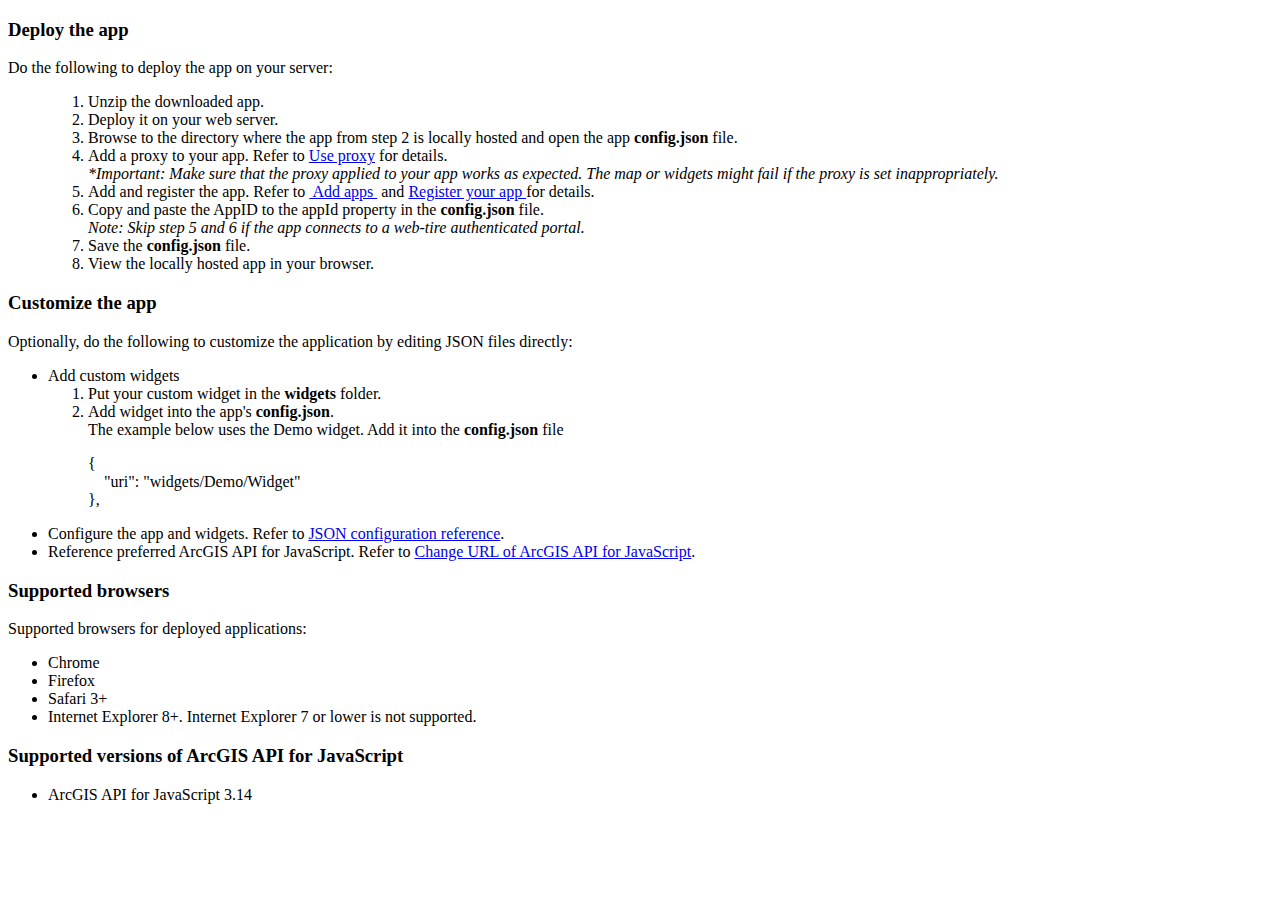
<file: Thunder/CnlightingBuilder/readme.html>
<!DOCTYPE html>
<html>
<head>
    <meta http-equiv="Content-Type" content="text/html; charset=utf-8">
    <meta name="viewport" content="initial-scale=1, maximum-scale=1, user-scalable=no">
<title>Readme</title>
  <style>
.selector{color:red;}
.heading{
background-color:#D8E0E2;
background-repeat:repeat-x;
border-bottom:1px solid #FFFFFF;
border-top:1px solid #FFFFFF;
color:black;
font-family:Verdana,Arial,Helvetica,sans-serif;
font-size:16px;
font-weight:bold;
letter-spacing:1.1px;
margin:15px 0 10px;
padding:3px 10px;
text-align:center;
}
  </style>

 </head>

<body>
<h3>Deploy the app</h3>
<p>Do the following to deploy the app on your server:</p>
<ul>
	<ol>
	  <li>Unzip the downloaded app.</li>
	  <li>Deploy it on your web server.</li>
	  <li>Browse to the directory where the app from step 2 is locally hosted and open the app <strong>config.json</strong> file.</li>
	  <li>Add a proxy to your app. Refer to <a
href="http://doc.arcgis.com/en/web-appbuilder/manage-apps/use-proxy.htm">Use proxy</a> for details. <br>
	  <i>*Important: Make sure that the proxy applied to your app works as expected. The map or widgets might fail if the proxy is set inappropriately.</i></li>
	  <li>Add and register the app. Refer to <a href="http://doc.arcgis.com/en/arcgis-online/share-maps/add-items.htm"> Add apps </a> and <a href="http://doc.arcgis.com/en/arcgis-online/share-maps/add-items.htm">Register your app </a> for details.</li>
	  <li>Copy and paste the AppID to the appId property in the <strong>config.json</strong> file. <br>
	  <i>Note: Skip step 5 and 6 if the app connects to a web-tire authenticated portal.</i></li>
	  <li>Save the <strong>config.json</strong> file. </li>
	  <li>View the locally hosted app in your browser.</li>
	</ol>
</ul>

<h3>Customize the app</h3>
<p>Optionally, do the following to customize the application by editing JSON files directly:</p>
<ul>
  <li>Add custom widgets
    <ol>
      <li>Put your custom widget in the <strong>widgets</strong> folder.</li>
      <li>Add widget into the app's <strong>config.json</strong>.<br>
      The example below uses the Demo widget. Add it into the <strong>config.json</strong> file<br>
        <p>{<br>
		&nbsp;&nbsp;&nbsp;&nbsp;"uri": "widgets/Demo/Widget"<br>
		},</p>
      </li>
    </ol>
  </li>
  <li>Configure the app and widgets. Refer to <a href="http://doc.arcgis.com/en/web-appbuilder/extend-apps/app-configuration.htm">JSON configuration reference</a>.</li>
  <li>Reference preferred ArcGIS API for JavaScript. Refer to <a href="http://doc.arcgis.com/en/web-appbuilder/extend-apps/change-url-of-arcgis-api-for-javascript.htm">Change URL of ArcGIS API for JavaScript</a>.</li>
</ul>
<h3>Supported browsers</h3>
<p>Supported browsers for deployed applications:</p>
<ul>
  <li>Chrome</li>
  <li>Firefox</li>
  <li>Safari 3+</li>
  <li>Internet Explorer 8+. Internet Explorer 7 or lower is not supported.</li>
</ul>
<h3>Supported versions of ArcGIS API for JavaScript</h3>
<ul>
  <li>ArcGIS API for JavaScript 3.14</li>
</ul>
</body>
</html>
</file>
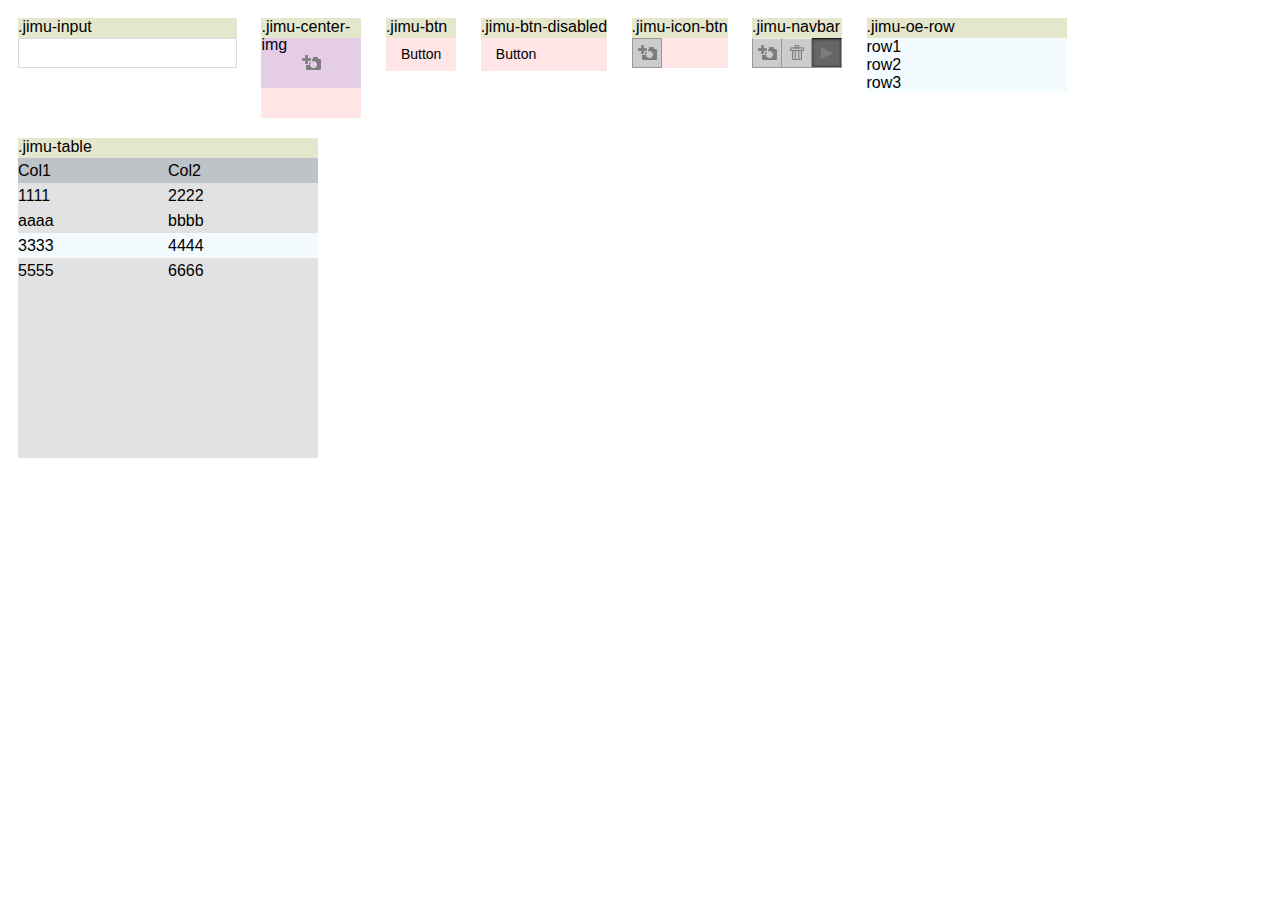
<file: Thunder/CnlightingBuilder/jimu.js/tests/test-css.html>
<!DOCTYPE HTML>

<html>
	<head>
		<meta http-equiv="Content-Type" content="text/html; charset=utf-8">
		<meta name="viewport" content="width=device-width, initial-scale=1.0, maximum-scale=1.0, user-scalable=no" />
		<title>Jimu Base CSS Demo</title>	
		<link rel="stylesheet" type="text/css" href="../css/jimu.css">
		<link rel="stylesheet" type="text/css" href="http://yiweim2:3344/webappbuilder/stemapp/themes/LaunchpadTheme/styles/default/style.css">
		<style type="text/css">
			.item{
				display: inline-block;
				vertical-align: top;
				margin: 10px;
				position: relative;
				background-color: rgba(255,0,0,0.1);
			}
			.item .title{
				width: 100%;
				height: 20px;
				background-color: rgba(0,255,0,0.1);
			}
			.item .content{
				width: 100%;
				position: relative;
			}
		</style>
	</head>
	<body class="claro">
		<div class="item">
			<div class="title">.jimu-input</div>
			<div class="content">
				<input class="jimu-input">
			</div>
		</div>

		<div class="item" style="width: 100px; height: 100px;">
			<div class="title">.jimu-center-img</div>
			<div class="content" style="height: 50px; background-color: rgba(0,0,255,0.1)">
				<div class="jimu-center-img" style="background-image: url(images/pic1.png);"></div>
			</div>			
		</div>

		<div class="item">
			<div class="title">.jimu-btn</div>
			<div class="content">
				<div class="jimu-btn">Button</div>
			</div>			
		</div>

		<div class="item">
			<div class="title">.jimu-btn-disabled</div>
			<div class="content">
				<div class="jimu-btn jimu-state-disabled">Button</div>
			</div>			
		</div>

		<div class="item">
			<div class="title">.jimu-icon-btn</div>
			<div class="content">
				<div class="jimu-icon-btn" style="background-image: url(images/pic1.png);"></div>
			</div>			
		</div>

		<div class="item">
			<div class="title">.jimu-navbar</div>
			<div class="content">
				<div class="jimu-navbar">
					<div class="jimu-icon-btn" style="background-image: url(images/pic1.png);"></div>
					<div class="jimu-icon-btn" style="background-image: url(images/pic2.png);"></div>
					<div class="jimu-icon-btn jimu-state-selected" style="background-image: url(images/pic3.png);"></div>
				</div>
			</div>			
		</div>

		<div class="item">
			<div class="title">.jimu-oe-row</div>
			<div class="content">
				<div class="jimu-oe-row" style="width:200px;">
					<div>row1</div>
					<div>row2</div>
					<div>row3</div>
				</div>				
			</div>			
		</div>

		<div class="item">
			<div class="title">.jimu-table</div>
			<div class="content" style="width:300px;height:300px;">
				<table class="jimu-table" style="height:100%">
					<thead>
						<tr>
							<td>Col1</td>
							<td>Col2</td>
						</tr>
					</thead>
					<tr>
						<td>1111</td>
						<td>2222</td>
					</tr>
					<tr>
						<td>aaaa</td>
						<td>bbbb</td>
					</tr>
					<tr class="jimu-state-selected">
						<td>3333</td>
						<td>4444</td>
					</tr>
					<tr>
						<td>5555</td>
						<td>6666</td>
					</tr>
					<tr class="auto-height">
						<td></td>
						<td></td>
					</tr>
				</table>			
			</div>			
		</div>

	</body>

</html>
</file>
<file: Thunder/CnlightingBuilder/jimu.js/css/jimu.css>
/***************************************************************************
reset the browser's default css setting
****************************************************************************/
/*
table{
  border-collapse: collapse;
  width: 100%;
}
td, th{
  padding: 0;
}*/

@import url("ColorPicker.css");
@import url("dojo-override.css");
@import url("spacing.css");
@import url("sprite.css");

/* disable the blue color outline in chrome */
*:focus{
  outline: none;
}

/* enables the border box model at all elements which has a "jimu" class and the children of it*/
 [class*='jimu'],
 [class*='jimu'] * {
  -moz-box-sizing: border-box;
  box-sizing: border-box;
}
/************* change map CSS**********************/
.esriSimpleSliderTL{
  top: 5px;
  left: 7px;
  border: 0px solid #666;
  background-color: rgba(255, 255, 255, 0.3);
}
.jimu-rtl .esriSimpleSliderTL{
  right: 7px;
  left: auto;
}

.esriControlsBR{
  z-index: auto;
}
.esriPopup, .esriPopupMobile, .esriMobileNavigationBar, .esriMobilePopupInfoView{
  z-index: 108
}
.jimu-rtl .esriControlsBR{
  left: 5px;
  text-align: left;
}
.jimu-rtl .esriAttribution{
  text-align: right;
  margin: 0 0 0 5px;
  position: absolute;
  left: 65px;
  bottom: 0;
}
.jimu-rtl .map .logo-med{
  float: left;
}

.esriSimpleSliderIncrementButton{
  background-color: rgba(0,0,0,0.2);
}
.esriSimpleSliderIncrementButton:hover{
  background-color: rgba(0,0,0,0.4);
}
.esriSimpleSliderDecrementButton{
  background-color: rgba(0,0,0,0.2);
}
.esriSimpleSliderDecrementButton:hover{
  background-color: rgba(0,0,0,0.4);
}
.esriSimpleSliderVertical{
  color: white;
}
.jimu-rtl .esriScalebarLineLabel{
  right: 95%;
}

#map_root{
  z-index: auto !important;
}
/************* END **********************/
body,html{
  font-family: 'Open Sans', Helvetica, Arial;
}

/***************************************************************************
classes can be used in the html
****************************************************************************/
.jimu-main-background{background-color: #485566;}
.jimu-main-background-2{background-color: white;}

.jimu-ellipsis{
  overflow: hidden;
  text-overflow: ellipsis;
  white-space: nowrap;
}

/* style to keep content middle aligned */
.jimu-auto-vertical{
  text-align:center;
}
.jimu-auto-vertical:after{
  display:inline-block;
  *display:inline;
  *zoom:1;
  width:0;
  height:100%;
  vertical-align:middle;
  content:'';
}
.jimu-auto-vertical .jimu-auto-vertical-content{
  display:inline-block;
  *display:inline;
  *zoom:1;
  vertical-align:middle;
  cursor: default;
}

/* css for opacity */
.jimu-opacity-0{
  filter:alpha(opacity=0);
  opacity: 0;
}

.jimu-opacity-1{
  filter:alpha(opacity=10);
  opacity: 0.1;
}

.jimu-opacity-2{
  filter:alpha(opacity=20);
  opacity: 0.2;
}

.jimu-opacity-3{
  filter:alpha(opacity=30);
  opacity: 0.3;
}

.jimu-opacity-4{
  filter:alpha(opacity=40);
  opacity: 0.4;
}

.jimu-opacity-5{
  filter:alpha(opacity=50);
  opacity: 0.5;
}

.jimu-opacity-6{
  filter:alpha(opacity=60);
  opacity: 0.6;
}

.jimu-opacity-7{
  filter:alpha(opacity=70);
  opacity: 0.7;
}

.jimu-opacity-8{
  filter:alpha(opacity=80);
  opacity: 0.8;
}

.jimu-opacity-9{
  filter:alpha(opacity=90);
  opacity: 0.9;
}

/* css for corner radius */
.jimu-corner-tl{
  -webkit-border-top-left-radius:4px;
  -moz-border-radius-topleft:4px;
  border-top-left-radius:4px;
}

.jimu-corner-tr{
  -webkit-border-top-right-radius:4px;
  -moz-border-radius-topright:4px;
  border-top-right-radius:4px;
}

.jimu-corner-bl{
  -webkit-border-bottom-left-radius:4px;
  -moz-border-radius-bottomleft:4px;
  border-bottom-left-radius:4px;
}

.jimu-corner-br{
  -webkit-border-bottom-right-radius:4px;
  -moz-border-radius-bottomright:4px;
  border-bottom-right-radius:4px;
}

.jimu-corner-top{
  -webkit-border-top-left-radius:4px;
  -webkit-border-top-right-radius:4px;
  -moz-border-radius-topleft:4px;
  -moz-border-radius-topright:4px;
  border-top-left-radius:4px;
  border-top-right-radius:4px;
}

.jimu-corner-bottom{
  -webkit-border-bottom-right-radius:4px;
  -webkit-border-bottom-left-radius:4px;
  -moz-border-radius-bottomright:4px;
  -moz-border-radius-bottomleft:4px;
  border-bottom-right-radius:4px;
  border-bottom-left-radius:4px;
}

.jimu-corner-left{
  -webkit-border-top-left-radius:4px;
  -webkit-border-bottom-left-radius:4px;
  -moz-border-radius-topleft:4px;
  -moz-border-radius-bottomleft:4px;
  border-top-left-radius:4px;
  border-bottom-left-radius:4px;
}

.jimu-corner-right{
  -webkit-border-top-right-radius:4px;
  -webkit-border-bottom-right-radius:4px;
  -moz-border-radius-topright:4px;
  -moz-border-radius-bottomright:4px;
  border-top-right-radius:4px;
  border-bottom-right-radius:4px;
}

.jimu-corner-leading,.jimu-rtl .jimu-corner-trailing{
  -webkit-border-top-left-radius:4px;
  -webkit-border-bottom-left-radius:4px;
  -moz-border-radius-topleft:4px;
  -moz-border-radius-bottomleft:4px;
  border-top-left-radius:4px;
  border-bottom-left-radius:4px;
}

.jimu-corner-trailing,.jimu-rtl .jimu-corner-leading{
  -webkit-border-top-right-radius:4px;
  -webkit-border-bottom-right-radius:4px;
  -moz-border-radius-topright:4px;
  -moz-border-radius-bottomright:4px;
  border-top-right-radius:4px;
  border-bottom-right-radius:4px;
}

.jimu-corner-leading-top{
  -webkit-border-top-left-radius:4px;
  -moz-border-radius-topleft:4px;
  border-top-left-radius:4px;
}

.jimu-rtl .jimu-corner-leading-top{
  -webkit-border-top-right-radius:4px;
  -moz-border-radius-topright:4px;
  border-top-right-radius:4px;
}

.jimu-corner-trailing-top{
  -webkit-border-top-right-radius:4px;
  -moz-border-radius-topright:4px;
  border-top-right-radius:4px;
}

.jimu-rtl .jimu-corner-trailing-top{
  -webkit-border-top-left-radius:4px;
  -moz-border-radius-topleft:4px;
  border-top-left-radius:4px;
}

.jimu-corner-leading-bottom{
  -webkit-border-bottom-left-radius:4px;
  -moz-border-radius-bottomleft:4px;
  border-bottom-left-radius:4px;
}

.jimu-rtl .jimu-corner-leading-bottom{
  -webkit-border-bottom-right-radius:4px;
  -moz-border-radius-bottomright:4px;
  border-bottom-right-radius:4px;
}

.jimu-corner-trailing-bottom{
  -webkit-border-bottom-right-radius:4px;
  -moz-border-radius-bottomright:4px;
  border-bottom-right-radius:4px;
}

.jimu-rtl .jimu-corner-trailing-bottom{
  -webkit-border-bottom-left-radius:4px;
  -moz-border-radius-bottomleft:4px;
  border-bottom-left-radius:4px;
}

.jimu-corner-all{
  -moz-border-radius:4px;
  -webkit-border-radius:4px;
  border-radius:4px;
}

/* style for jimu-icon */
.jimu-icon{
  display: inline-block;
  background-image: url(sprite.png);
  background-repeat: no-repeat;
  background-color: transparent;
}

/*style for table*/
.jimu-table{
  border-collapse: collapse;
  border-spacing: 0;
  width: 100%;
}
.jimu-table>thead>tr, .jimu-table>thead>th{
  background-color: #bdc3c7;
}
.jimu-table tr{
  background-color: #e2e2e2;
  height: 25px;
}
.jimu-table tr.auto-height{
  height: auto;
}
.jimu-table tr:hover{
  background-color: #d9dde0;
}
  /*mouse down*/
.jimu-table tr.jimu-state-active{
  background-color: #009cff;
}
.jimu-table tr.jimu-state-selected{
  background-color: #f4fbff;
}
.jimu-table td, .jimu-table th{
  padding: 0;
}

/*styled input tag*/
.jimu-input{
  height: 30px;
  background: white;
  border: 1px solid #d2dae2;
  color: #d9dde0;
  padding: 5px;
  margin: 0;
  border-radius: 2px;
  font-size: 16px;
}
.jimu-input:focus{
  color: #686868;
  outline: none;
  box-shadow: 0px 0px 5px 0px rgba(81, 177, 254, 0.4);
}

/*put a img in the center of it's parent node through background*/
.jimu-center-img{
  position: absolute;
  left: 0;
  right: 0;
  top: 0;
  bottom: 0;
  background-repeat: no-repeat;
  background-position: center center;
}

/*a styled button using div*/
.jimu-btn{
  cursor:pointer;
  min-width: 70px;
  /*min-width: 46px \0;
  min-width: 70px \9\0;*/
  display:inline-block;
  padding:0 15px;
  line-height: 33px;
  font-size:14px;
  text-align:center;
  vertical-align:middle;
  -webkit-border-radius:5px;
  -moz-border-radius:5px;
  -o-border-radius:5px;
  -ms-border-radius:5px;
  border-radius: 5px;
  overflow: hidden;
  text-overflow: ellipsis;
  white-space: nowrap;
}

/*a div button with a icon in its center*/
.jimu-icon-btn{
  float: left;
  min-width: 30px;
  min-height: 30px;
  border: 1px solid #999;
  position: relative;
  background-color: #ccc;
  cursor: pointer;
  background-position: center center;
  background-repeat: no-repeat;
}
.jimu-icon-btn:hover{
  background-color: #f4f4f4;
}

/* a div with add icon and label */
.add-with-icon{
  display: inline-block;
  overflow: hidden;
  height: 24px;
  font-size: 13px;
  cursor: pointer;
  color: #538ec8;
}

.add-with-icon.jimu-state-disabled{
  cursor: default;
  color: #a0acbf;
}

.add-with-icon .jimu-icon-add{
  float: left;
  margin-top: 3px;
}

.jimu-rtl .add-with-icon .jimu-icon-add{
  float: right;
}

.add-with-icon .add-label{
  float: left;
  height: 100%;
  line-height: 24px;
  vertical-align: middle;
  margin-left: 7px;
  text-decoration: underline;
}

.jimu-rtl .add-with-icon .add-label{
  float: right;
  margin-left: 0;
  margin-right: 7px;
}

/*create-map-error*/
body > .create-map-error{
  position: absolute;
  left: 0;
  width: 100%;
  top: 40%;
  text-align: center;
  padding-top: 60px;
  background: url(images/depressed.png) top center no-repeat;
}

/*put a group of jimu-icon-btn into a div as a navigation bar.
Navigation bar can have selected button*/
.jimu-navbar{
  overflow: hidden;
}
.jimu-navbar>.jimu-icon-btn{
  border-top: 1px solid rgba(255,255,255,0.65);
  border-left: none;
}
.jimu-navbar>.jimu-icon-btn:nth-child(1){
  margin-left: 0;
  border-left: 1px solid #999;
}
.jimu-navbar>.jimu-icon-btn:hover{
  background-color: #f4f4f4;
}
.jimu-navbar>.jimu-icon-btn.jimu-state-selected{
  background-color: #666;
  border-top: 1px solid rgba(0,0,0,0.75);
  box-shadow: 0px 0px 3px 0px rgba(0, 0, 0, 0.75) inset;
}

.jimu-vline{
  height: 100%;
  width: 2px;
  background-color: white;
  float: left;
  opacity: 0.4;
}
/*odd even row*/
.jimu-oe-row{
}
.jimu-oe-row:nth-child(odd){
  background-color: #f4fbff;
}
.jimu-oe-row:nth-child(even){
  background-color: #fff;
}
.jimu-oe-row.jimu-state-selected{
 background-color: #009cff;
}
/***************************************************************************
css for the dijits
****************************************************************************/
/*the css for Checkbox dijit*/
.jimu-checkbox{
  overflow: hidden;
  display: inline-block;
}
/*.jimu-checkbox .checkbox, .jimu-checkbox .label{
  float: left;
}*/
.jimu-checkbox .checkbox{
  width: 16px;
  height: 16px;
  display: inline-block;
  border: 1px solid #86909c;
  cursor: pointer;
  border-radius: 2px;
  margin-top:1px;
}
.jimu-checkbox .checkbox:hover{
  box-shadow: 0px 0px 5px 0px rgba(81, 177, 254, 0.4);
}
.jimu-checkbox .checkbox.checked{
  background-image: url(images/checked_default.png);
  border-style: none;
}
.jimu-checkbox .label{
  font-size: 14px;
  margin: auto 5px;
  cursor: default;
}

/*the css for DropMenu dijit*/
.jimu-dropmenu{
  overflow: visible;
}
.jimu-dropmenu>.jimu-icon-btn{
  width: 15px;
  height: 15px;
  min-height: 15px;
  min-width: 15px;
  border: 1px solid #d9dde0;
  background-color: #d9dde0;
  background-image: url(images/down_arrow_8_default.png);
}
.jimu-dropmenu>.jimu-icon-btn:hover{
  box-shadow: 0px 0px 5px 0px rgba(81, 177, 254, 0.4);
}
.jimu-dropmenu>.drop-menu{
  position: absolute;
  border: 1px solid #d7dbde;
  background-color: #d7dbde;
}
.jimu-dropmenu .menu-item{
  height: 25px;
  min-width: 50px;
  margin: 0px 5px;
  cursor: pointer;
}
.jimu-dropmenu .menu-item:hover{
  color: #51b1fe;
  text-decoration: underline;
}
.jimu-dropmenu .menu-item-line{
  border: 1px solid #ffffff;
  margin: 0px;
}

/*used for the controller List*/
.jimu-list-container{
  width: 100%;
  height: 100%;
  vertical-align: middle;
  overflow-y: overlay;
}
.jimu-list-item{
  height: 30px;
  line-height: 30px;
  font-size: 12px;
  overflow: hidden;
  white-space: pre-wrap;
}
.jimu-list-item .label{
  padding-left: 10px;
}
.jimu-list-item:hover{
  background-color: #d9dde0;
}
.jimu-list-item.selected{
  background-color: #d9dde0;
}

/*the css for RadioBtn dijit*/
.jimu-radio{
  width: 16px;
  height: 16px;
  display: inline-block;
  border-radius: 8px;
  border: 1px solid #8a8a8a;
  cursor: pointer;
  background-color: white;
}
.jimu-radio-inner{
  width: 10px;
  height: 10px;
  margin: 2px;
  display: none;
  border-radius: 5px;
  background-color: black;
}
.jimu-radio-checked .jimu-radio-inner{
  display: block;
}

/*the css for ViewStack dijit*/
.jimu-viewstack>.view{
  width: 100%;
  height: 100%;
}

/*the css for Tab dijit*/
.jimu-tab{
  position: relative;
  width: 100%;
  height: 100%;
}
.jimu-tab>.control{
  overflow: hidden;
}
.jimu-tab>.control>.tab{
  min-width: 30px;
  height: 30px;
  border-left: 1px solid white;
  background-color: #d9dde0;
  color: #86909c;
  font-size: 14px;
  float: left;
  text-align: center;
  cursor: pointer;
  padding-left: 10px;
  padding-right: 10px;
  white-space: nowrap;
  text-overflow: clip;
}
.jimu-tab>.control>.tab.jimu-state-selected{
  background-color: #fff;
  border-top: 2px solid #8994a1;
  border-left: none;
}
.jimu-tab>.control>.tab.jimu-state-selected+.tab{
  border-left: none;
}
.jimu-tab>.jimu-viewstack{
  background-color: #fff;
  position: absolute;
  top: 30px;
  left: 0;
  right: 0;
  bottom: 0;
  height: auto;
}
.jimu-tab.nested>.control>.tab{
  min-width: 50px;
  min-height: 30px;
  background-color: white;
  color: #8c8c8c;
  float: left;
  text-align: center;
  cursor: pointer;
  padding-left: 10px;
  padding-right: 10px;
  font-size: 14px;
}
.jimu-tab.nested>.control>.tab.jimu-state-selected{
  background-color: #e2f6ff;
  color: #0db2ef;
}

.jimu-rtl .jimu-tab>.control>.tab{
  border-right: 1px solid white;
  float: right;
}
.jimu-rtl .jimu-tab>.control>.tab.jimu-state-selected{
  border-right: none;
}
.jimu-rtl .jimu-tab>.control>.tab.jimu-state-selected+.tab{
  border-right: none;
}
.jimu-rtl .jimu-tab.nested>.control>.tab{
  float: right;
}

.jimu-tile-container{
  position: relative;
  overflow-x: hidden;
  overflow-y: auto;
}


/*css for PreloadWidgetIcon dijit*/
.jimu-widget-onscreen-icon{
  position: absolute;
  cursor: pointer;
  border-radius: 4px;
}
.jimu-widget-onscreen-icon img{
  width: 20px;
  height: 20px;
  margin: 10px;
}

/**CSS for LoadingIndicator dijit***/
.jimu-loading-indicator{
  position: absolute;
  top: 0;
  bottom: 0;
  left: 0;
  right: 0;
}
.jimu-loading{
  position: absolute;
  top: 50%;
  margin-top: -16px;
  left: 50%;
  margin-left: -16px;
}

/**CSS for LoadingShelter dijit***/
.jimu-loading-shelter{
  position:absolute;
  top:0;
  left:0;
  right:0;
  bottom:0;
  height:100%;
  width:100%;
  z-index:110;
  background: no-repeat center center;
  opacity:0.6;
  filter:alpha(opacity=60);
  font-size:14px;
  line-height:20px;
}
.jimu-loading-shelter .loading-container{
  color:#000000;
  position:absolute;
  top:50%;
  left:50%;
  margin-left:-29px;
  margin-top:-20px;
  font-weight:bold;
  width:250px;
  height:40px;
}
.jimu-loading-shelter .loading-container img{
  position:absolute;
 /* width:40px;
  height:40px;*/
  left:0;
  top: 15px;
}
.jimu-loading-shelter .loading-container p{
  position:absolute;
  left:60px;
  top:0;
  display:inline-block;
  height:40px;
  line-height:40px;
  white-space:nowrap;
  margin:0 0 0 20px;
}
.jimu-rtl .jimu-loading-shelter .loading-container{
  left: auto;
  right: 50%;
  margin-left:auto;
  margin-right:-50px;
}
.jimu-rtl .jimu-loading-shelter .loading-container img{
  left:auto;
  right: 0;
}
.jimu-rtl .jimu-loading-shelter .loading-container p{
  left: auto;
  right:60px;
  margin:0 20px 0 0;
}

/**CSS for popup dijit***/
.jimu-popup{
  box-shadow: 0 0 4px rgba(160,160,160,0.4);
  position: absolute;
  background-color: white;
  border-radius: 4px;
  opacity: 0;
  overflow: hidden;
}
.jimu-popup > .title{
  height: 40px;
  padding: 0 10px;
  line-height: 40px;
  margin: 0 10px;
  color: #596679;
  font-size: 14px;
  border-top-left-radius: 4px;
  border-top-right-radius: 4px;
  border-bottom: 1px solid #e3ecf2;
  cursor: move;
}
.jimu-popup .title-label{
  overflow: hidden;
  max-width: 900px;
  display: block;
  /*float: left;*/
  /*text-overflow: ellipsis;*/
  white-space: nowrap;
}
.jimu-popup .close-btn{
  margin-top: 12px;
  cursor: pointer;
}
/*.jimu-popup .close-btn:hover{
  opacity: 1;
}*/
.jimu-popup .content{
  font-size: 16px;
  overflow-x: hidden;
  overflow-y: auto;
}
.jimu-popup .content-absolute{
  position: absolute;
  top: 60px;
  bottom: 63px;
  left: 30px;
  right: 30px;
}
.jimu-popup .content-static{
  position: static;
  margin: 20px 30px 0;
}
.jimu-popup .button-container{
  overflow: hidden;
  padding: 15px 30px;
  width: 100%;
}
.jimu-popup .button-container-absolute{
  position: absolute;
  bottom: 0;
}

.jimu-overlay{
  position: absolute;
  left: 0;
  top: 0;
  width: 100%;
  height: 100%;
  z-index: 110;
}

/* css for Message dijit */
.jimu-message>.content{
  word-wrap: break-word;
  white-space: pre-line;
}

/**CSS for search dijit***/
.jimu-search{
  /*background:#f4f4f4;*/
  height: 40px;
  position: relative;
  border-radius: 2px;
}
.jimu-search .jimu-input-wrapper{
  position:absolute;
  left: 5px;
  right:5px;
  top:5px;
  bottom: 5px;
}
.jimu-search .jimu-input{
  width: 100%;
  height: 100%;
}

.jimu-search .jimu-input::-ms-clear{
  display: none;
}

.jimu-search .search-btn{
  position:absolute;
  right:10px;
  top:12px;
  cursor: pointer;
}

/**CSS for message dijit***/

/**state***/
.jimu-state-default{}
.jimu-state-active{}
.jimu-state-selected{}
.jimu-state-error{
  color: #ee0000;
  font-size: 10px;
  line-height: 17px;
  height: 17px;
  background-color: #fff4f4;
  border: 1px solid #d58a8a;
  display: inline-block;
  padding: 0 5px;
}
.jimu-error-message{
  font-weight: bold;
}
.jimu-error-detail{
}
.jimu-tip-message{
  color: #08a200;
  font-size: 10px;
  height: 13px;
  margin-top: 5px;
}

.jimu-panel{
  position: absolute;
  overflow: hidden;
  box-shadow: 0 0 8px 0 rgba(0, 0, 0, 0.2);
}


/***************************************************************************
responsive classes:jimu-r
***************************************************************************/
.jimu-r-row{
  width: 100%;
  min-height: 20px;
  position: relative;
  overflow: hidden;
}
.jimu-r-row [class*="col"]{
  float: left;
  min-height: 20px;
}
.jimu-rtl .jimu-r-row [class*="col"]{
  float: right;
}
.jimu-r-row .col-1-2{
  width: 50%;
}
.jimu-r-row .col-1-3{
  width: 33.33333333333333%;
}
.jimu-r-row .col-2-3{
  width: 66.66666666666667%;
}
.jimu-r-row .col-1-4{
  width: 25%;
}
.jimu-r-row .col-3-4{
  width: 75%;
}
.jimu-r-row .col-1-5{
  width: 20%;
}
.jimu-r-row .col-2-5{
  width: 40%;
}
.jimu-r-row .col-3-5{
  width: 60%;
}
.jimu-r-row .col-4-5{
  width: 80%;
}

/***************************************************************************
widget:jimu-w
***************************************************************************/
/*widget root element, widget template's root element should use this class*/
.jimu-widget, .jimu-widget-setting{
  position: relative;
}
.jimu-widget-frame{
  position: relative;
  width: 100%;
  height: 100%;
}
.jimu-widget-frame.jimu-container{
  overflow-x: auto;
  overflow-y: auto;
  position: relative;
  padding: 14px 14px 14px 14px;
  background-color: white;
}
.jimu-widget-frame>.jimu-container{
  position: relative;
  overflow-x: hidden;
  overflow-y: auto;
  padding: 14px 14px 14px 14px;
  background-color: white;
}
.jimu-widget-icon{}
.jimu-widget-title{}
.jimu-widget-subtitle{
  font-size: 14px;
  color: #222;
}
.jimu-widget-fieldlabel{
  font-size: 12px;
  color: #333;
}
.jimu-widget-content{
  font-size: 12px;
  color: #222;
}
.jimu-widget-placeholder{
  position: absolute;
}
.jimu-widget-placeholder.jimu-state-active{
  border: 2px solid red;
}
.jimu-widget-placeholder .inner{
  width: 20px;
  height: 20px;
  margin: 8px;
  text-align: center;
  line-height: 20px;
  border-radius: 10px;
  color: white;
  background-color: rgba(0, 0, 0, 0.8);
}

/***CSS for SimpleTable dijit***/
.jimu-simple-table{
  width:100%;
  margin:0;
  padding:0;
  overflow-x:hidden;
  overflow-y:auto;
  min-height: 67px;
  position: relative;
}

.jimu-simple-table .simple-table-title{
  font-size: 14px;
}

.jimu-simple-table .head-section{
  width:100%;
  height:36px;
  overflow:hidden;
}

.jimu-simple-table .head-section .simple-table-tbody{
  display: none;
}

.jimu-simple-table .body-section{
  position: absolute;
  top: 36px;
  bottom: 0;
  width:100%;
  overflow-x: hidden;
  overflow-y: auto;
  border-left: 1px solid #eef2f5;
  border-right: 1px solid #eef2f5;
  border-bottom: 1px solid #eef2f5;
  background-color: #fafafc;
  color: #7989a0;
}

.jimu-simple-table .body-section .table-div{
  margin: 0;
  min-height: 100%;
  background-image: url(images/table_under_line.png);
  background-repeat: repeat;
}

.jimu-simple-table .body-section .simple-table-thead{
  display: none;
}

.jimu-simple-table .table{
  width:100%;
  border-collapse:collapse;
  table-layout:fixed;
}

.jimu-simple-table .simple-table-field.hidden-column > *,.jimu-simple-table .simple-table-cell.hidden-column > *{
  display: none;
}

.jimu-simple-table .simple-table-field{
  height: 36px;
  line-height: 36px;
}

.jimu-simple-table .simple-table-cell{
  height:30px;
  line-height:30px;
}

.jimu-simple-table .simple-table-field,.jimu-simple-table .simple-table-cell{
  vertical-align:middle;
  padding-left:8px;
  padding-right:8px;
  padding-top:0;
  padding-bottom:0;
  white-space: nowrap;
  overflow: hidden;
  text-overflow: ellipsis;
}

.jimu-simple-table .simple-table-field > *,.jimu-simple-table .simple-table-cell > *{
  text-overflow: ellipsis;
}

.jimu-simple-table .simple-table-cell > *{
  overflow: hidden;
}

.jimu-simple-table .simple-table-row:last-child .simple-table-cell{
  border-bottom: 0;
}

.jimu-simple-table .simple-table-row .editable-div,.jimu-simple-table .simple-table-row .normal-text-div{
  width: 100%;
  height: 30px;
  overflow: hidden;
  text-overflow: ellipsis;
}

.jimu-simple-table .simple-table-row .editable-input{
  width:100%;
}

.jimu-simple-table .simple-table-row > .actions-td .action-item-parent{
  display: none;
  vertical-align:middle;
}

.jimu-simple-table .simple-table-row:hover > .actions-td .action-item-parent{
  display: inline-block;
}

.jimu-simple-table .simple-table-row > .actions-td .action-item{
  cursor:pointer;
}

/*
.jimu-simple-table .simple-table-row:first-child > .actions-td .row-up-div{
  cursor: default;
  background-image: url(images/up_disabled.png);
}

.jimu-simple-table .simple-table-row.last-simple-table-row > .actions-td .row-down-div{
  cursor: default;
  background-image: url(images/down_disabled.png);
}
*/


/*** CSS for ColorPicker dijit ***/
.jimu-color-picker{
  width: 36px;
  height: 36px;
  -webkit-border-radius: 5px;
  -moz-border-radius: 5px;
  -o-border-radius: 5px;
  -ms-border-radius: 5px;
  border-radius: 5px;
  border-width: 1px;
  border-style: solid;
  border-color: #ccc;
  cursor: pointer;
}

/*** CSS for Transparency dijit ***/
.jimu-transparency .dijitRuleLabelContainer .dijitRuleLabel.dijitRuleLabelH{
  white-space: nowrap;
}

/*** CSS for Symbol dijit ***/
.jimu-symbol-chooser{
  box-sizing: content-box;
  margin:0;
  padding:0;
  font-size: 14px;
}

.jimu-symbol-chooser .symbol-section{
  width:100%;
  display:none;
}

.jimu-symbol-chooser .symbol-set-table{
  width:100%;
  border-collapse:collapse;
  table-layout: fixed;
  font-size: 14px;
}

.jimu-symbol-chooser .symbol-set-table > tbody > tr > td{
  vertical-align: middle;
  padding-top:5px;
  padding-bottom:5px;
}

.jimu-symbol-chooser .point-sym-class-select-tr > td{
  padding-bottom:0 !important;
}

.jimu-symbol-chooser .point-icon-tables-tr > td{
  padding-top:0 !important;
}

.jimu-symbol-chooser .icon-tables{
  width:100%;
  height:120px;
  overflow-x:hidden;
  overflow-y:auto;
  -o-border-radius:4px;
  -moz-border-radius:4px;
  -webkit-border-radius:4px;
  border-radius:4px;
  border:1px solid #7EABCD;
}

.jimu-symbol-chooser .icon-table{
  width: 100%;
  border-collapse: collapse;
  table-layout: fixed;
  overflow: hidden;
}

.jimu-symbol-chooser .symbol-div-item{
  position: relative;
  width: 36px;
  height: 36px;
  -o-border-radius:4px;
  -ms-border-radius:4px;
  -moz-border-radius:4px;
  -webkit-border-radius:4px;
  border-radius:4px;
}

.jimu-symbol-chooser .symbol-div-item:hover,.jimu-symbol-chooser .selected-symbol-div-item{
  border:1px solid #7EABCD !important;
  background-color: #aec7e3 !important;
}

.jimu-symbol-chooser .symbol-div-item{
  margin:0;
  padding:0;
}

.jimu-symbol-chooser .symbol-div-item .svg-node{
  position: absolute;
  top: 0;
  left: 0;
}

.jimu-symbol-chooser.ie8 .line-icon-table .symbol-div-item .svg-node{
  top: 13px;
}

.jimu-rtl .jimu-symbol-chooser .symbol-div-item .svg-node{
  left: auto;
  right: 0;
}

.jimu-rtl .jimu-symbol-chooser.ie8 .line-icon-table .symbol-div-item .svg-node{
  right: -16px;
}

/* CSS for LayerFieldChooser */
.jimu-layer-field-chooser{
  width:170px;
}

/* css for RendererChooser */
.jimu-renderer-chooser .leading-td{
  border-right: 1px solid #ccc;
  vertical-align: top;
  padding-right: 10px;
}

.jimu-rtl .jimu-renderer-chooser .leading-td{
  border-right: 0;
  border-left: 1px solid #ccc;
  padding-right: 0;
  padding-left: 10px;
}

.jimu-renderer-chooser .trailing-td{
  vertical-align: top;
  padding-left: 10px;
}

.jimu-rtl .jimu-renderer-chooser .trailing-td{
  padding-left: 0;
  padding-right: 10px;
}

.jimu-renderer-chooser .renderer-setting-table{
  width: 100%;
  table-layout: fixed;
  margin-bottom: 10px;
}

.jimu-renderer-chooser .renderer-setting-table > tbody > tr > td{
  padding-top: 3px;
  padding-bottom: 3px;
  vertical-align: middle;
}

.jimu-renderer-chooser .renderer-setting-table .first-td{
  font-size: 13px;
}

.jimu-renderer-chooser .default-sym-preview{
  display: none;
  margin-top: 30px;
}

.jimu-renderer-chooser .default-sym-btn{
  margin-right: 10px;
  margin-bottom: 10px;
}

.jimu-rtl .jimu-renderer-chooser .default-sym-btn{
  margin-right: 0;
  margin-left: 10px;
}

.jimu-renderer-chooser .field-combobox-td .dijit-form-CombBox > .dijitRight{
  height: 100%;
}

.jimu-renderer-chooser .field-combobox-td .dijit-form-CombBox > .dijitRight > input.dijitInputField{
  border: 0;
  margin-top: 4px;
}

.jimu-renderer-chooser .field-combobox-td .dijitArrowButtonContainer{
  width: 19px;
}

.jimu-renderer-chooser .unique-value-div{
  display:none;
  border:1px solid #bba;
  margin-bottom:10px;
  max-height:200px;
  overflow-x:hidden;
  overflow-y:auto;
}

.jimu-renderer-chooser .unique-symbol-table{
  border-collapse: collapse;
}

.jimu-renderer-chooser .unique-symbol-tr > td{
  vertical-align: middle;
  width: auto;
}

.jimu-renderer-chooser .unique-symbol-table .odd > td{
  background: #ffffff;
}

.jimu-renderer-chooser .unique-symbol-table .even > td{
  background: #f7f8f8;
}

.jimu-renderer-chooser .selected > td{
  background: #e1f0fb !important;
}

.jimu-renderer-chooser .unique-symbol-tr:hover > td{
  background: #e1f0fb !important;
}

.jimu-renderer-chooser .unique-symbol-tr .symbol-td{
  width: 60px;
}

.jimu-renderer-chooser .unique-symbol-tr:hover .delete-td{
  width: 22px;
}

.jimu-renderer-chooser .unique-symbol-tr .label-div{
  width: auto;
  word-wrap: break-word;
  word-break: break-all;
  overflow:hidden;
}

.jimu-renderer-chooser .unique-symbol-tr .edit-input{
  display: none;
  width: 100%;
}

.jimu-renderer-chooser .unique-symbol-tr .delete-div{
  display: none;
  cursor: pointer;
}

.jimu-renderer-chooser .unique-symbol-tr:hover > td .delete-div{
  display:block;
}

.jimu-renderer-chooser .class-breaks-div{
  border:1px solid #bba;
  max-height:200px;
  overflow-x:hidden;
  overflow-y:auto;
}

.jimu-renderer-chooser .class-breaks-table{
  border-collapse:collapse;
}

.jimu-renderer-chooser .class-breaks-tr > td{
  vertical-align: middle;
  width:auto;
}

.jimu-renderer-chooser .class-breaks-tr .odd > td{
  background:#ffffff;
}

.jimu-renderer-chooser .class-breaks-tr .even > td{
  background:#f7f8f8;
}

.jimu-renderer-chooser .selected > td{
  background:#e1f0fb !important;
}

.jimu-renderer-chooser .class-breaks-tr:hover > td{
  background:#e1f0fb !important;
}

.jimu-renderer-chooser .class-breaks-tr .symbol-td{
  width:60px;
}

.jimu-renderer-chooser .class-breaks-tr .label-div{
  width:auto;
  word-wrap:break-word;
  word-break:break-all;
  overflow:hidden;
}

.jimu-renderer-chooser .class-breaks-tr:hover .delete-td{
  width:22px;
}

.jimu-renderer-chooser .class-breaks-tr .delete-div{
  display: none;
  cursor: pointer;
}

.jimu-renderer-chooser .class-breaks-tr:hover > td .delete-div{
  display:block;
}

/* css for dijit DrawBox */
.jimu-draw-box{
  -ms-overflow-y:hidden;
  overflow-y:hidden;
}

.jimu-draw-box .draw-items{
  -ms-overflow-y:hidden;
  overflow-y:hidden;
}

.jimu-draw-box .draw-items .draw-item{
  width:40px;
  height:40px;
  background-repeat: no-repeat;
  text-align: center;
  float: left;
  margin: 7px;
  background-position: center center;
}

.jimu-rtl .jimu-draw-box .draw-items .draw-item{
  float: right;
}

.jimu-draw-box .drawings-clear{
  text-decoration:underline;
  cursor:pointer;
  display:block;
  margin-top:7px;
}

/* css for dijit _BasicServiceBrower */
.jimu-basic-service-browser{
  width:320px;
}

.jimu-basic-service-browser .service-browser-tree .dijitTreeContainer{
  width: 100%;
}

.jimu-basic-service-browser .dijitTreeExpando{
  width: 8px;
  height: 8px;
  background-repeat: no-repeat;
  background-position: center center !important;
}

.jimu-basic-service-browser .dijitTreeExpandoClosed{
  background-image: url(images/right_arrow_8_default.png);
}

.jimu-basic-service-browser .dijitTreeExpandoOpened{
  background-image: url(images/down_arrow_8_default.png);
}

/* css for dijit _BasicServiceChooserContent */
.jimu-basic-service-chooser-content{
  position: relative;
  width: 600px;
  min-height: 300px;
}

.jimu-basic-service-chooser-content .content-section{
  position: absolute;
  width: 100%;
  left: 0;
  right: 0;
  top: 0;
  bottom: 40px;
}

.jimu-basic-service-chooser-content table.layout{
  table-layout: fixed;
  width: 100%;
  border-collapse: collapse;
}

.jimu-basic-service-chooser-content table.layout .example-tr .first-td{
  vertical-align: top;
}

.jimu-basic-service-chooser-content .example-url{
  font-size:12px;
  -ms-word-wrap:break-word;
  -ms-word-break:break-all;
  word-wrap:break-word;
  word-break:break-all;
}

.jimu-basic-service-chooser-content .service-browser-container{
  position: absolute;
  width: 100%;
  left: 0;
  right: 0;
  top: 110px;
  bottom: 0;
  overflow: auto;
}

.jimu-basic-service-chooser-content .operations{
  position: absolute;
  width: 100%;
  left: 0;
  right: 0;
  bottom: 0;
  height: 33px;
  overflow: hidden;
}

.jimu-basic-service-chooser-content .operations .ok{
  margin-right: 10px;
}

.jimu-rtl .jimu-basic-service-chooser-content .operations .ok{
  margin-right: auto;
  margin-left: 10px;
}

/* css for dijit _BasicServiceChooser */
.jimu-basic-service-chooser{
  width: 600px;
}

.jimu-basic-service-chooser table.layout{
  table-layout: fixed;
  width: 100%;
  border-collapse: collapse;
}

.jimu-basic-service-chooser .set-source{
  padding: 6px;
  float: right;
}

/* css for dijit PopupConfig */
.jimu-dijit-popup-config .popup-config-layout{
  border-collapse: collapse;
}

.jimu-dijit-popup-config .popup-config-layout > tbody > tr > td{
  vertical-align: top;
  padding:5px;
}

/* css for dijit TabContainer3 */
.jimu-tab3{
  position:relative;
  width:100%;
}

.jimu-tab3 .control-table{
  width: 100%;
  /*table-layout: fixed;*/
  border-collapse: collapse;
  font-size: 12px;
  text-align: center;
}

.jimu-tab3 .tab-item-td{
  padding:0 40px;
  cursor: pointer;
  min-width: 0;
  white-space:nowrap;
}

.jimu-tab3 .tab-item-td.jimu-state-active{
  color: #48494B;
}

.jimu-tab3 .tab-item-div{
  position:relative;
  width:100%;
  height:36px;
  line-height:36px;
  /*-webkit-border-radius:3px;
  -moz-border-radius:3px;
  -o-border-radius:3px;
  -ms-border-radius:3px;
  border-radius:3px;*/
  margin: 0 auto;
  white-space: nowrap;
  overflow: hidden;
  text-overflow: ellipsis;
}

.jimu-tab3>.tab-shelter{
  display: none;
  position: absolute;
  left: 0;
  right: 0;
  top: 0;
  bottom: 0;
  background: #fafafc;
  opacity: 0.5;
}

/* css for dijit _SingleFilter */
.jimu-single-filter .setting-table{
  width:100%;
  border-collapse: collapse;
}

.jimu-single-filter .setting-table > tbody > tr > td{
  vertical-align: top;
}

.jimu-single-filter .setting-table .fields-td{
  width: 200px;
  padding-right: 10px;
}

.jimu-single-filterRtl .setting-table .fields-td{
  padding-right: 0;
  padding-left: 10px;
}

.jimu-single-filter .setting-table .operators-td{
  width: 142px;
  padding-right: 10px;
}

.jimu-single-filterRtl .setting-table .operators-td{
  padding-right: 0;
  padding-left: 10px;
}

.jimu-single-filter .setting-table .value-td{
  width: auto;
  padding-right:10px;
}

.jimu-single-filterRtl .setting-table .value-td{
  padding-right: 0;
  padding-left: 10px;
}

.jimu-single-filter .setting-table .delete-td{
  width: 30px;
}

.jimu-single-filter .dijit-form-Select>tbody>tr>td{
  height: 23px;
}

.jimu-single-filter .dijit-form-Select>tbody>tr>td>.dijitButtonText{
  height: 20px;
  height: 20px !important;
}

.jimu-single-filter .dijit-form-FilteringSelect>div.dijitArrowButton.dijitDownArrowButton{
  width:20px;
  height: 100%;
}

.jimu-single-filter .dijit-form-FilteringSelect>div.dijitArrowButton.dijitDownArrowButton>input{
  padding: 0;
  border: 0;
  display: inline-block;
  height: 100%;
  height: 100% !important;
}

.jimu-single-filter .dijit-form-FilteringSelect>div.dijitInputField{
  height: 100%;
}

.jimu-single-filter .dijit-form-ValidationTextBox>div.dijitInputField{
  height: 100%;
}

.jimu-single-filter .dijit-form-ValidationTextBox>div.dijitInputField>input.dijitInputInner{
  margin: 0;
  padding:0;
  height: 100%;
  height: 100% !important;
}

.jimu-single-filter .dijit-form-NumberTextBox>div.dijitInputField{
  height: 100%;
}

.jimu-single-filter .dijit-form-NumberTextBox>div.dijitInputField>input.dijitInputInner{
  margin: 0;
  padding: 0;
  height: 100%;
  padding:0 !important;
  height: 100% !important;
}

.jimu-single-filter .dijit-form-DateTextBox>.dijitRight{
  width:17px;
  height: 100%;
}

.jimu-single-filter .dijit-form-DateTextBox>.dijitRight .dijitInputField{
  border: 0;
  line-height: 24px;
}

.jimu-single-filter .dijit-form-DateTextBox>div.dijitInputField>input.dijitInputInner{
  margin: 0;
  padding: 0;
  height: 100%;
  padding:0 !important;
  height: 100% !important;
}

.jimu-single-filter .dijitSelectLabel.dijitValidationTextBoxLabel{
  max-width: 93px;
  overflow: hidden;
}

.jimu-single-filter .value-container{
  position:relative;
  width:100%;
}

.jimu-single-filter .radio-table-container{
  margin-top: 10px;
}

.jimu-single-filter .radio-table{
  width:100%;
  border-collapse:collapse;
}

.jimu-single-filter .jimu-checkbox div.label{
  white-space: nowrap;
}

.jimu-single-filter .jimu-icon-delete{
  margin-top:5px;
  cursor: pointer;
}

.jimu-single-filter .askvalues{
  margin-top: 10px;
}

.jimu-single-filter .prompt-table{
  display: none;
  border-collapse: collapse;
  margin-top: 3px;
  margin-left: 6px;
}

.jimu-single-filter .prompt-table>tbody>tr>td{
  padding: 3px;
}

.jimu-single-filter .prompt-table>tbody>tr>td.first-td{
  width: 70px;
}

.jimu-single-filter .prompt-table>tbody>tr>td.second-td{
  width: 250px;
}

/* css for dijit _FilterSet */
.jimu-filter-set .header-table{
  width:100%;
  border-collapse: collapse;
  margin-top:16px;
}

.jimu-filter-set .header-table .jimu-icon-delete{
  cursor: pointer;
}

.jimu-filter-set .header-table .jimu-icon-add{
  cursor: pointer;
}

/* css for dijit Filter */
.jimu-filter{
  position: relative;
  width: 624px;
}

.jimu-filter .content-section{
  width: 100%;
  height: 100%;
}

.jimu-filter .add-btn-section{
  overflow: hidden;
}

.jimu-filter .add-btn-section .add-expression{
  margin-right: 20px;
}

.jimu-filterRtl .add-btn-section .add-expression{
  margin-right: 0;
  margin-right: 0 !important;
  margin-left: 20px;
}


.jimu-filter .jimu-icon-error{
  margin-left: 5px;
}

.jimu-filter .error-tip{
  font-size:13px;
  color:#ff0000;
  margin-left: 10px;
}

.jimu-filter .no-filter-tip{
  font-size: 12px;
}

.jimu-filter .allExpsBox{
  padding-top:12px;
  padding-bottom:4px;
}

.jimu-filter .allExpsBox > div{
  padding: 10px;
  margin-left: auto;
  margin-right: auto;
}

/* css for dijit _Tree */
.jimu-tree .jimu-tree-check-node{
  position: relative;
  top: 3px;
}

.jimu-tree .dijitTreeContainer{
  width: 100%;
}

.jimu-tree .dijitTreeRowSelected{
  border-width: 1px;
}

.jimu-tree .dijitTreeRowHover{
  border-width: 1px;
}

.jimu-tree .dijitTreeRow{
  border-radius: 3px;
}

.jimu-tree .jimu-tree-not-leaf-node > .dijitTreeRowSelected{
  background-color: #fff;
  border-width: 0;
}

.jimu-tree .jimu-tree-not-leaf-node > .dijitTreeRowSelected.dijitTreeRowHover {
  background-color:#abd6ff;
  border-width:1px;
}

.jimu-tree .jimu-tree-selected-leaf-node > .dijitTreeRow{
  background-color:#cfe5fa;
  background-repeat:repeat-x;
  background-image:linear-gradient(rgba(255, 255, 255, 0.7) 0%, rgba(255, 255, 255, 0) 100%);
  _background-image:none;
  color:#000;
  border-color:#759dc0;
  border-width:1px;
  padding:3px 0 1px;
}

/*css for jimu/dijit/ServiceURLInput*/
.jimu-serviceurl-input{
  position: relative;
}

.jimu-serviceurl-input-invalid {
  border-color: #e84b4b !important;
}

.jimu-service-validating, .jimu-service-valid, .jimu-service-invalid{
  width: 16px;
  height: 16px;
  position: absolute;
  right: 0;
  top: 0;
  display: none;
  margin: 7px;
}
.jimu-rtl .jimu-service-validating,
.jimu-rtl .jimu-service-valid,
.jimu-rtl .jimu-service-invalid{
  left: 0;
  right: auto;
}
.jimu-service-validating{
  background-image: url(images/validating.gif);
}

.jimu-service-valid{
  background-image: url(images/valid.png);
}

/* css for dijit ItemSelector */
.jimu-item-selector{
  position: relative;
  width: 100%;
  height: 100%;
  min-width: 770px;
  min-height: 300px;
}

.jimu-item-selector .setting-tab-container{
  width: 100%;
  height: 100%;
}

.jimu-item-selector .jimu-tab3{
  height: 100%;
}

.jimu-item-selector .jimu-tab3>.container-node{
  position: absolute;
  width: 100%;
  left: 0;
  right: 0;
  top: 42px;
  bottom: 0;
}

.jimu-item-selector .jimu-tab3 .tab-item-div{
  height: 30px;
  line-height: 30px;
}

.jimu-item-selector .tab-content{
  position: relative;
}

.jimu-item-selector .tab-content .tab-content-main{
  position: absolute;
  width: 100%;
  top:0;
  bottom:0;
}

.jimu-item-selector .public-search-radios{
  position: absolute;
  width: 100%;
  top: 50px;
  height: 20px;
  line-height: 1em;
  color: rgb(140, 140, 140);
}

.jimu-item-selector .public-search-radios span{
  display: inline-block;
}

.jimu-item-selector .public-search-radios .portal-public-radio{
  margin-right:10px;
}

.jimu-rtl .jimu-item-selector .public-search-radios .portal-public-radio{
  margin-right: 0;
  margin-left: 10px;
}

.jimu-item-selector .public-search-radios .portal-public-label{
  margin-right:28px;
}

.jimu-rtl .jimu-item-selector .public-search-radios .portal-public-label{
  margin-right: 0;
  margin-left: 28px;
}

.jimu-item-selector .public-search-radios .online-public-radio{
  margin-right:10px;
}

.jimu-rtl .jimu-item-selector .public-search-radios .online-public-radio{
  margin-right: 0;
  margin-left: 10px;
}

.jimu-item-selector .public-item-section{
  position: absolute;
  width: 100%;
  top: 75px;
  bottom: 0;
}

.jimu-item-selector .signin-section{
  position: absolute;
  top:75px;
  width:100%;
}

.jimu-item-selector .signin-tip{
  width:100%;
}

/* css for _ItemTable */
.jimu-item-table{
  position:absolute;
  width: 100%;
  top:0;
  bottom: 0;
  height: auto;
}

.jimu-item-table .items-section{
  position: absolute;
  width: 100%;
  left: 0;
  top: 0;
  bottom: 0;
}

.jimu-item-table .filtered-items-section{
  display: none;
}

.jimu-item-table .items-table-div{
  width: 100%;
  height: 100%;
  overflow-x:hidden;
  overflow-y:auto;
}

.jimu-item-table .items-table{
  width: 100%;
  table-layout: fixed;
  border-collapse: collapse;
}

.jimu-item-table .items-table td{
  vertical-align:top;
  padding-bottom: 15px;
}

.jimu-item-table .items-table .item{
  position: relative;
  width: 100%;
  height: 118px;
}

.jimu-item-table .items-table .item > *{
  -webkit-box-sizing:content-box;
  -moz-box-sizing:content-box;
  -ms-box-sizing:content-box;
  -o-box-sizing:content-box;
  box-sizing:content-box;
}

.jimu-item-table .items-table .item-border{
  display: none;
  position: absolute;
  top: 0;
  bottom: 0;
  left: 0;
  width: 176px;
}

.jimu-rtl .jimu-item-table .item-border{
  left: auto;
  right: 0;
}

.jimu-item-table .item-thumbnail{
  position: absolute;
  width: 176px;
  left: 2px;
  top: 3px;
  bottom: 3px;
  /*text-align:center;
  color:#999999;
  font-size:13px;*/
}

.jimu-item-table .none-thumbnail-tip{
  max-height: 100%;
  overflow: hidden;
  text-overflow: ellipsis;
  line-height: 20px;
}

.jimu-rtl .jimu-item-table .item-thumbnail{
  left: auto;
  right: 2px;
}

.jimu-item-table .item.jimu-state-active .item-border{
  display: block;
}

.jimu-item-table .item.jimu-state-active .item-thumbnail{
  border-color: transparent;
  -webkit-border-radius:0;
  -moz-border-radius:0;
  -o-border-radius:0;
  -ms-border-radius:0;
  border-radius:0;
}

.jimu-item-table .item-info{
  position: absolute;
  left: 185px;
  right: 0;
  top: 0;
  height: 100%;
  font-size: 13px;
}

.jimu-rtl .jimu-item-table .item-info{
  left: 0;
  right: 185px;
}

.jimu-item-table .item-info > *{
  white-space: nowrap;
  overflow: hidden;
  text-overflow: ellipsis;
}

.jimu-item-table .item-name{
  margin-top: 5px;
}

.jimu-item-table .item-type-owner{
  margin-top: 10px;
}

.jimu-item-table .item-date{
  margin-top: 10px;
}

.jimu-item-table .item-details{
  display: block;
  margin-top: 10px;
}

.jimu-item-table .search-none-icon{
  display:inline-block;
  margin-left:5px;
}

.jimu-item-table .search-none-tip{
  margin-left:10px;
}

/* css for jimu-service-chooser-from-portal */
.jimu-service-chooser-from-portal{
  position: relative;
  width: 830px;
  height: 550px;
  margin: 0;
  padding: 0;
}

.jimu-service-chooser-from-portal .footer{
  position: absolute;
  width: 100%;
  left: 0;
  height: 54px;
  bottom: 0;
}

.jimu-service-chooser-from-portal .footer .jimu-btn{
  margin-left: 10px;
  margin-top: 10px;
}

.jimu-rtl .jimu-service-chooser-from-portal .footer .jimu-btn{
  margin-left: auto;
  margin-right: 10px;
}

.jimu-service-chooser-from-portal .footer .back{
  display: none;
}

.jimu-service-chooser-from-portal .footer .ok{
  display: none;
}

.jimu-service-chooser-from-portal .selector-container,.jimu-service-chooser-from-portal .service-browser-container{
  position: absolute;
  width: 100%;
  left: 0;
  top: 0;
  bottom: 54px;
}

.jimu-service-chooser-from-portal .service-browser-container{
  display: none;
  overflow: auto;
}


/* css for dijit GpChooserFromPortal */
.jimu-gp-chooser-from-portal{
  position: relative;
  width: 830px;
  height: 550px;
  margin: 0;
  padding: 0;
}

.jimu-gp-chooser-from-portal .selector-container,.jimu-gp-chooser-from-portal .layers{
  position: absolute;
  width: 100%;
  left: 0;
  top: 0;
  bottom: 54px;
}

.jimu-gp-chooser-from-portal .layers{
  display: none;
}

.jimu-gp-chooser-from-portal .layers .service-name{
  margin-bottom: 15px;
}

.jimu-gp-chooser-from-portal .layers .layers-table{
  width: 100%;
  border-collapse: collapse;
}

.jimu-gp-chooser-from-portal .layers .layers-table>tbody>tr>td{
  padding: 6px;
}

.jimu-gp-chooser-from-portal .layers .error-section{
  display: none;
}

.jimu-gp-chooser-from-portal .layers .error-section .error-icon{
  margin-left: 5px;
}

.jimu-gp-chooser-from-portal .layers .error-section .error-tip{
  font-size:13px;
  color:#ff0000;
  margin-left: 10px;
}

.jimu-gp-chooser-from-portal .footer{
  position: absolute;
  width: 100%;
  left: 0;
  height: 54px;
  bottom: 0;
}

.jimu-gp-chooser-from-portal .footer .jimu-btn{
  margin-left: 10px;
  margin-top: 10px;
}

.jimu-rtl .jimu-gp-chooser-from-portal .footer .jimu-btn{
  margin-left: 0;
  margin-right: 10px;
}

.jimu-gp-chooser-from-portal .footer .back{
  display: none;
}

.jimu-gp-chooser-from-portal .footer .ok{
  display: none;
}


/*icon highlight*/
.icon-highlight{
  background-color: rgba(232, 75, 75, 0.4);
  border: 2px solid #e84b4b;
  z-index: 105;
}
.dj_ie8 .icon-highlight{
  background-color: #e84b4b;
  -ms-filter: "Alpha(opacity=40)";
  filter: Alpha(opacity=40);
}

/* css for dijit LayerChooserFromMap */
.jimu-basic-layer-chooser-from-map{
  position: relative;
  width: 100%;
  background: #ffffff;
}

.jimu-basic-layer-chooser-from-map .error-tip-section{
  position: absolute;
  left: 0;
  right: 0;
  top: 0;
  height: 20px;
  line-height: 20px;
  background: #ffffff;
}

.jimu-basic-layer-chooser-from-map .jimu-state-error-text{
  display: inline-block;
  font-size: 13px;
  margin-left: 10px;
  width: 80%;
}

.jimu-rtl .jimu-basic-layer-chooser-from-map .jimu-state-error-text{
  margin-left: 0;
  margin-right: 10px;
}

.jimu-basic-layer-chooser-from-map .jimu-tree{
  position: absolute;
  left: 0;
  right: 0;
  width: 100%;
  top: 0;
  height: auto;
  background: #ffffff;
}

/* css for dijit GpSource */
.jimu-gp-source{
  position: relative;
  width: 770px;
  height: 485px;
  min-height: 400px;
}

.jimu-gp-source .radio-table input, .jimu-gp-source .radio-table label{
  cursor: pointer;
}

.jimu-gp-source .radio-table .portal-radio,.jimu-gp-source .radio-table .url-radio{
  margin-left: 9px;
  margin-right: 0;
}

.jimu-rtl .jimu-gp-source .radio-table .portal-radio{
  margin-left: 0;
  margin-right: 9px;
}

.jimu-gp-source .radio-table .url-radio{
  margin-left: 30px;
  margin-right: 0;
}

.jimu-rtl .jimu-gp-source .radio-table .url-radio{
  margin-left: 0;
  margin-right: 30px;
}

.jimu-gp-source .source-content{
  position: absolute;
  width: 100%;
  left: 0;
  right: 0;
  top: 22px;
  bottom: 0;
}

.jimu-gp-source .source-content .dijit-container{
  position: absolute;
  width: 100%;
  left: 0;
  right: 0;
  top: 50px;
  bottom: 0;
}

.jimu-gp-source .operation-tip{
  margin-top: 15px;
  margin-bottom: 15px;
}

/* css for jimu-layer-source */
.jimu-layer-source{
  position: relative;
  width: 100%;
  min-height: 400px;
}

.jimu-layer-source .radio-table .portal-td{
  padding-left: 30px;
}

.jimu-rtl .jimu-layer-source .radio-table .portal-td{
  padding-left: 0;
  padding-right: 30px;
}

.jimu-layer-source .radio-table .url-td{
  padding-left: 30px;
}

.jimu-rtl .jimu-layer-source .radio-table .url-td{
  padding-left: 0;
  padding-right: 30px;
}

.jimu-layer-source .radio-table input, .jimu-layer-source .radio-table label{
  cursor: pointer;
}

.jimu-layer-source .radio-table input[type="radio"]{
  margin: 0 9px 0 0;
}

.jimu-rtl .jimu-layer-source .radio-table input[type="radio"]{
  margin: 0 0 0 9px;
}

.jimu-layer-source .source-content{
  position: absolute;
  width: 100%;
  left: 0;
  right: 0;
  top: 22px;
  bottom: 0;
}

.jimu-layer-source .source-content .dijit-container{
  position: absolute;
  width: 100%;
  left: 0;
  right: 0;
  top: 50px;
  bottom: 0;
}

.jimu-layer-source .operation-tip{
  margin-top: 15px;
  margin-bottom: 15px;
}

/* css for jimu-layer-chooser-with-buttons */
.jimu-layer-chooser-with-buttons{
  position: relative;
  width: 100%;
  height: 100%;
}

.jimu-layer-chooser-with-buttons .chooser-container{
  position: absolute;
  width: 100%;
  left: 0;
  right: 0;
  top: 0;
  bottom: 40px;
  overflow-y: auto;
}

.jimu-layer-chooser-with-buttons .footer{
  position: absolute;
  width: 100%;
  left: 0;
  right: 0;
  bottom: 0;
  height: 36px;
}

/* css for dijit SymbolPicker */
.jimu-symbol-picker{
  display: inline-block;
  cursor: pointer;
}

/*css for map blink*/
.toggle-map-border{
  border: 2px solid red;
}


.jimu-rtl .jimu-search .search-btn{
  left:10px;
  right: auto;
}

/********** styles for preload widget icon panel***********/
.jimu-on-screen-widget-panel{
  border-radius: 4px;
}
.jimu-on-screen-widget-panel>.jimu-panel-title{
  color: white;
  height: 35px;
  width: 100%;
  background-color: #485566;
  box-shadow: 0px 1px 4px 0px rgba(0, 0, 0, 0.4);
  position: relative;
}
.jimu-on-screen-widget-panel>.title-full{
  cursor: default;
}
.jimu-on-screen-widget-panel>.title-normal{
  cursor: move;
}
.jimu-on-screen-widget-panel>.jimu-panel-title>.title-label{
  height: 100%;
  font-size: 16px;
  white-space: nowrap;
  text-overflow: ellipsis;
  overflow: hidden;
  width: 70%;
}
.jimu-on-screen-widget-panel>.jimu-panel-title>.close-btn,
.jimu-on-screen-widget-panel>.jimu-panel-title>.foldable-btn,
.jimu-on-screen-widget-panel>.jimu-panel-title>.max-btn{
  width: 35px;
  height: 100%;
  border-radius: 11px;
  opacity: 1;
  cursor: pointer;
  margin: 0 !important;
}
.jimu-on-screen-widget-panel>.jimu-panel-title>.close-btn{
  background: url(images/white_close_default.png) no-repeat center center;
}
.jimu-on-screen-widget-panel>.jimu-panel-title>.fold-down{
  background: url(images/fold_down.png) no-repeat center center;
}
.jimu-on-screen-widget-panel>.jimu-panel-title>.fold-up{
  background: url(images/fold_up.png) no-repeat center center;
}
.jimu-on-screen-widget-panel>.jimu-panel-title>.max-btn{
  background: url(images/max.png) no-repeat center center;
}
.jimu-on-screen-widget-panel>.jimu-panel-content{
  position: absolute;
  left: 0;
  top: 35px;
  right: 0;
  bottom: 0;
}

/*css for jimu-url-combobox*/
.jimu-url-combobox .dijitArrowButtonContainer .dijitArrowButtonInner{
  height: 28px !important;
}

/*css for layer chooser*/
.jimu-layer-chooser-from-map-withdropbox{
  position: relative;
}

.jimu-layer-chooser-from-map-withdropbox .layer-name {
  height: 30px;
  line-height: 30px;
  width: 100%;
  border: solid 1px #aaaaaa;
  cursor: pointer;
}

.jimu-layer-chooser-from-map-withdropbox .drop-select {
  width: 30px;
  height: 30px;
  cursor: pointer;
  margin-top: -30px;
}

.jimu-layer-chooser-from-map-withdropbox .drop-select .jimu-icon-down-arrow-8{
  position: relative;
  left: 11px;
  top: 9px;
}

.jimu-layer-chooser-from-map-withdropbox .jimu-basic-layer-chooser-from-map .jimu-tree{
  border: 1px solid;
  border-color: #aaaaaa;
}

/*css for _CropImage*/
.jimu-crop-image{
  width: 100%;
  height: 100%;
  border: 1px solid #d2dae2;
}

.jimu-crop-image .crop-section{
  position: relative;
  width: 100%;
  height: 100%;
  overflow: hidden;
  padding: 20px;
  background: #fafafc;
}

.jimu-crop-image .loading-image{
  width: 40px;
  height: 40px;
  position: absolute;
  top: 0;
  bottom: 0;
  left: 0;
  right: 0;
  margin: auto;
}

.jimu-crop-image .viewer-box{
  position: relative;
  margin: auto;
}

.jimu-crop-image .viewer-content{
  position: relative;
  width: 100%;
  height: 100%;
  overflow: hidden;
}

.jimu-crop-image .viewer-box .viewer-content .viewer-image{
  position: absolute;
}

.jimu-crop-image .viewer-box .base-image{
  position: absolute;
  opacity: 0.3;
  cursor: move;
  -ms-filter: "Alpha(opacity=40)";
  filter: Alpha(opacity=40);
}

.jimu-crop-image .hide-status{
  visibility: hidden;
}

.jimu-crop-image .controller{
  position: absolute;
  width: 238px;
  height: 30px;
  padding: 8px 24px;
  left: 0;
  right: 0;
  bottom: -35px;
  color: #fff;
  cursor: default;
  -moz-user-select: none;
  -webkit-user-select: none;
  -ms-user-select: none;
}

.jimu-crop-image .controller .zoom-out,
.jimu-crop-image .controller .zoom-in {
  width: 14px;
  height: 14px;
  margin: auto;
  font-size: 12px;
  font-weight: bold;
  text-align: center;
  line-height: 14px;
  cursor: pointer;
  border-radius: 10px;
  background: #518dca;
  cursor: pointer;
}

.jimu-crop-image .controller .zoom-out{
  position: absolute;
  left: 0px;
  top: 0;
  bottom: 0;
}

.jimu-crop-image .controller .slider{
  width: 100%;
  position: relative;
}

.jimu-crop-image .controller .slider .button{
  background: #fff;
  border: 1px solid #d2dae2;
  border-radius: 7px;
  height: 14px;
  margin-left: -6px;
  width: 14px;
  position: absolute;
  left: 0;
  cursor: move;
}

.jimu-crop-image .controller .slider .horizontal{
  border-bottom: 2px solid #518dca;
  height: 7px;
}

.jimu-crop-image .controller .zoom-in{
  position: absolute;
  right: 0px;
  top: 0;
  bottom: 0;
}

.jimu-rtl .jimu-crop-image .controller .zoom-out{
  left: auto;
  right: 0;
}

.jimu-rtl .jimu-crop-image .controller .slider .button{
  left: 100%;
}

.jimu-rtl .jimu-crop-image .controller .zoom-in{
  left: 0;
  right: auto;
}

/*css for ImageChooder*/
.jimu-image-chooser {
  height: 100%;
  overflow: hidden;
  z-index: 9999;
  position: relative;
  display: inline-block;
  z-index: 100;
}

.jimu-image-chooser form{
  width: 100%;
  height: 100%;
  position: absolute;
  top: 0;
  left: 0;
  overflow: hidden;
  opacity: 0;
  -ms-filter: "Alpha(opacity=0)";
  filter: Alpha(opacity=0);
  z-index: 999;
  background-color: white;/*for ie10 hack*/
}

.jimu-image-chooser form label{
  display: inline-block;
  width: 100%;
  height: 100%;
  cursor: pointer;
}

.jimu-image-chooser form input {
  position: absolute;
  left: -1000px;
  top: 0;
}

.jimu-image-chooser .hint{
  display: none;
  width: 100%;
  height: 100%;
  z-index: 0;
}

.jimu-image-chooser .hint .display-text{
  white-space: nowrap;
  color: white;
  cursor: pointer;
  display: inline-block;
  background-color: #518dca;
  text-align: center;
  height: 30px;
  line-height: 30px;
  border-radius: 5px;
  padding: 0 6px;
  box-shadow: 0 0 2px gray;
}

.jimu-image-chooser .hint .disable-label{
  background-color: #a0acbf;
  cursor: default;
}

.jimu-image-chooser .hint .display-image{
  cursor: pointer;
  display: inline-block;
  width: 100%;
  height: 100%;
}

.image-chooser-crop-popup .title {
  font-weight: bold;
  border-bottom-style: none;
}

.image-chooser-crop-popup .content-absolute {
  top: 40px;
}

.image-chooser-crop-popup .content{
  overflow: visible !important;
  z-index: 999;
}

/* css for jimu-single-filter-parameter */
.jimu-single-filter-parameter .dijit-form-Select>tbody>tr>td{
  height: 23px;
}

.jimu-single-filter-parameter .dijit-form-Select>tbody>tr>td>.dijitButtonText{
  height: 20px;
  height: 20px !important;
}

.jimu-single-filter-parameter .dijit-form-FilteringSelect>div.dijitArrowButton.dijitDownArrowButton{
  width:20px;
  height: 100%;
}

.jimu-single-filter-parameter .dijit-form-FilteringSelect>div.dijitArrowButton.dijitDownArrowButton>input{
  padding: 0;
  border: 0;
  display: inline-block;
  height: 100%;
  height: 100% !important;
}

.jimu-single-filter-parameter .dijit-form-ValidationTextBox>div.dijitInputField{
  height: 100%;
}

.jimu-single-filter-parameter .dijit-form-ValidationTextBox>div.dijitInputField>input.dijitInputInner{
  margin: 0;
  padding:0;
  height: 100%;
  height: 100% !important;
}

.jimu-single-filter-parameter .dijit-form-NumberTextBox>div.dijitInputField{
  height: 100%;
}

.jimu-single-filter-parameter .dijit-form-NumberTextBox>div.dijitInputField>input.dijitInputInner{
  margin: 0;
  padding: 0;
  height: 100%;
  padding:0 !important;
  height: 100% !important;
}

.jimu-single-filter-parameter .dijit-form-DateTextBox>.dijitRight{
  width:17px;
  height: 100%;
}

.jimu-single-filter-parameter .dijit-form-DateTextBox>.dijitRight .dijitInputField{
  border: 0;
  line-height: 24px;
}

.jimu-single-filter-parameter .dijitSelectLabel.dijitValidationTextBoxLabel{
  width:52px;
  max-width:52px;
  overflow:hidden;
  max-width:52px !important;
  overflow:hidden !important;
}

.jimu-single-filter-parameter .prompt{
  font-size: 12px;
  color: #686868;
}

.jimu-single-filter-parameter .hint{
  font-style: italic;
  font-size: 12px;
  color: #d9dde0;
  margin-top: 5px;
}
</file>
